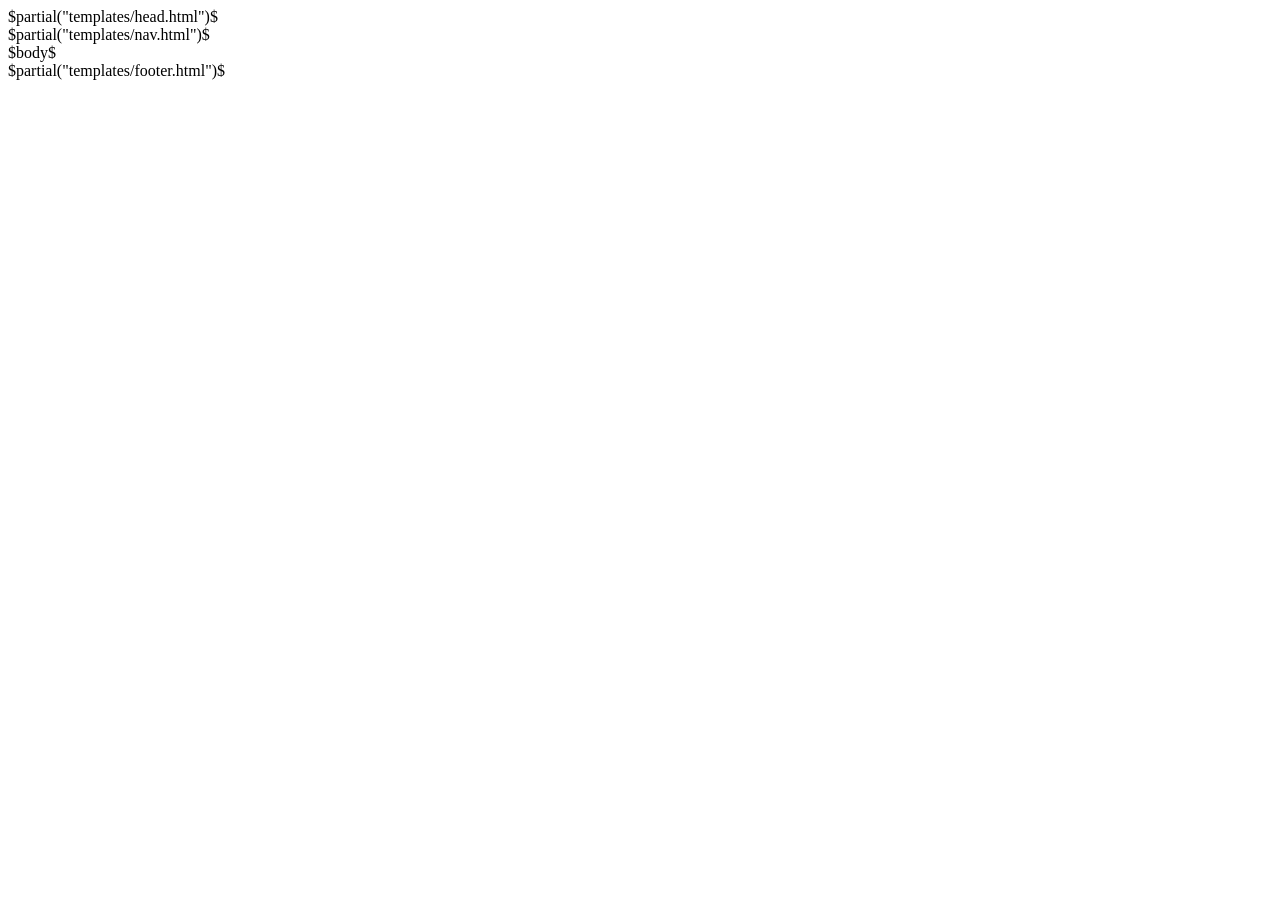
<file: templates/default.html>
<?xml version="1.0" encoding="UTF-8"?>
<!DOCTYPE html PUBLIC "-//W3C//DTD XHTML 1.0 Strict//EN"
"http://www.w3.org/TR/xhtml1/DTD/xhtml1-strict.dtd">
<html xmlns="http://www.w3.org/1999/xhtml" xml:lang="en" lang="en">
    $partial("templates/head.html")$
    <body>
	<div id="preloader">
	    <div id="status">

	    </div>

	</div>  
	$partial("templates/nav.html")$

        <div id="content">
            $body$
        </div>
        <div id="footer">
        </div>
      $partial("templates/footer.html")$
    </body>
</html>
</file>
